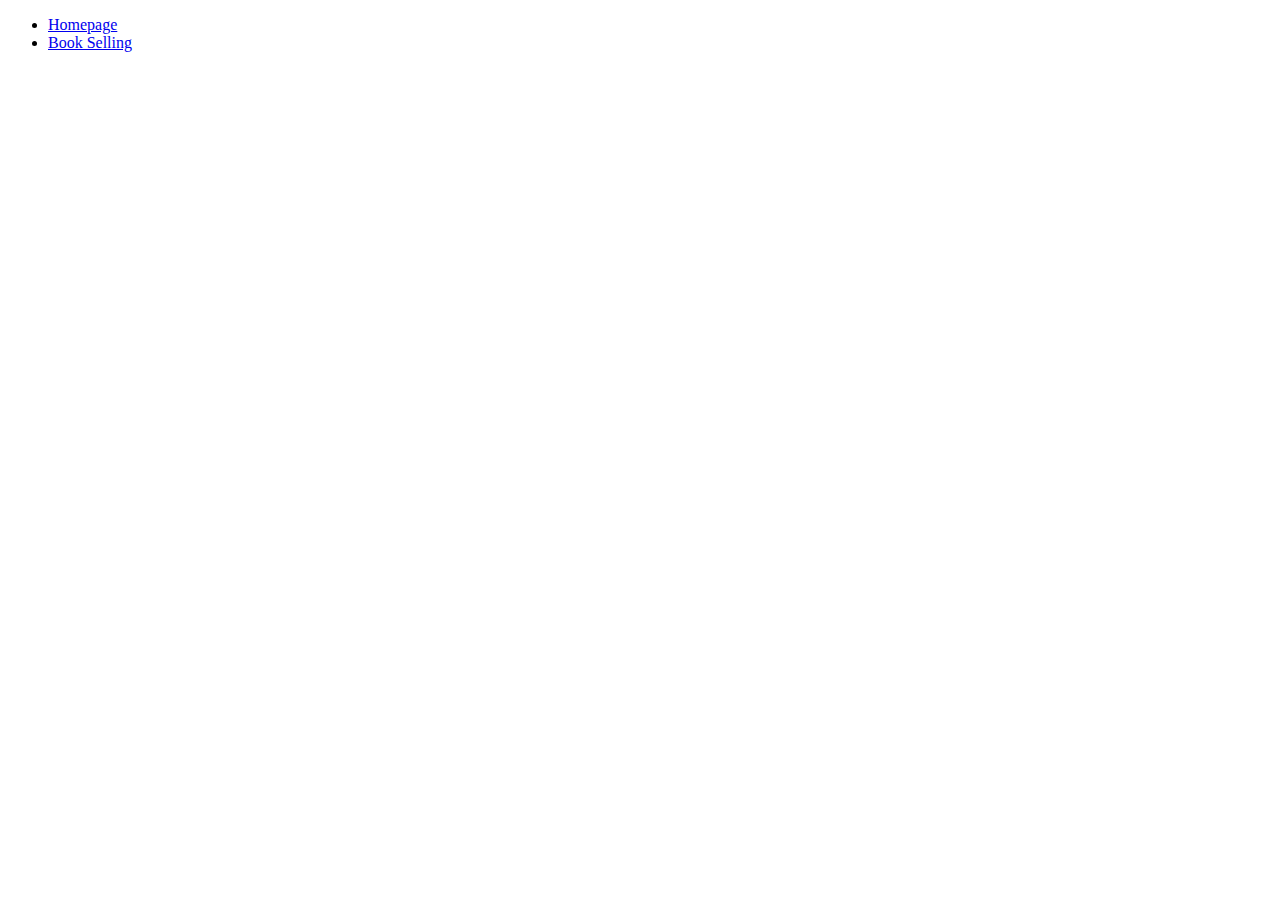
<file: assets/image.html>
<!DOCTYPE html>
<html lang="en">
<head>
    <meta charset="UTF-8">
    <meta http-equiv="X-UA-Compatible" content="IE=edge">
    <meta name="viewport" content="width=device-width, initial-scale=1.0">
    <title>Những bức ảnh</title>
</head>
<body>
    <ul>
        <li><a href = "/">Homepage</a></li>
        <li><a href = "/thebooksofours.html">Book Selling</li>
    </ul>
</body>
</html>
</file>
